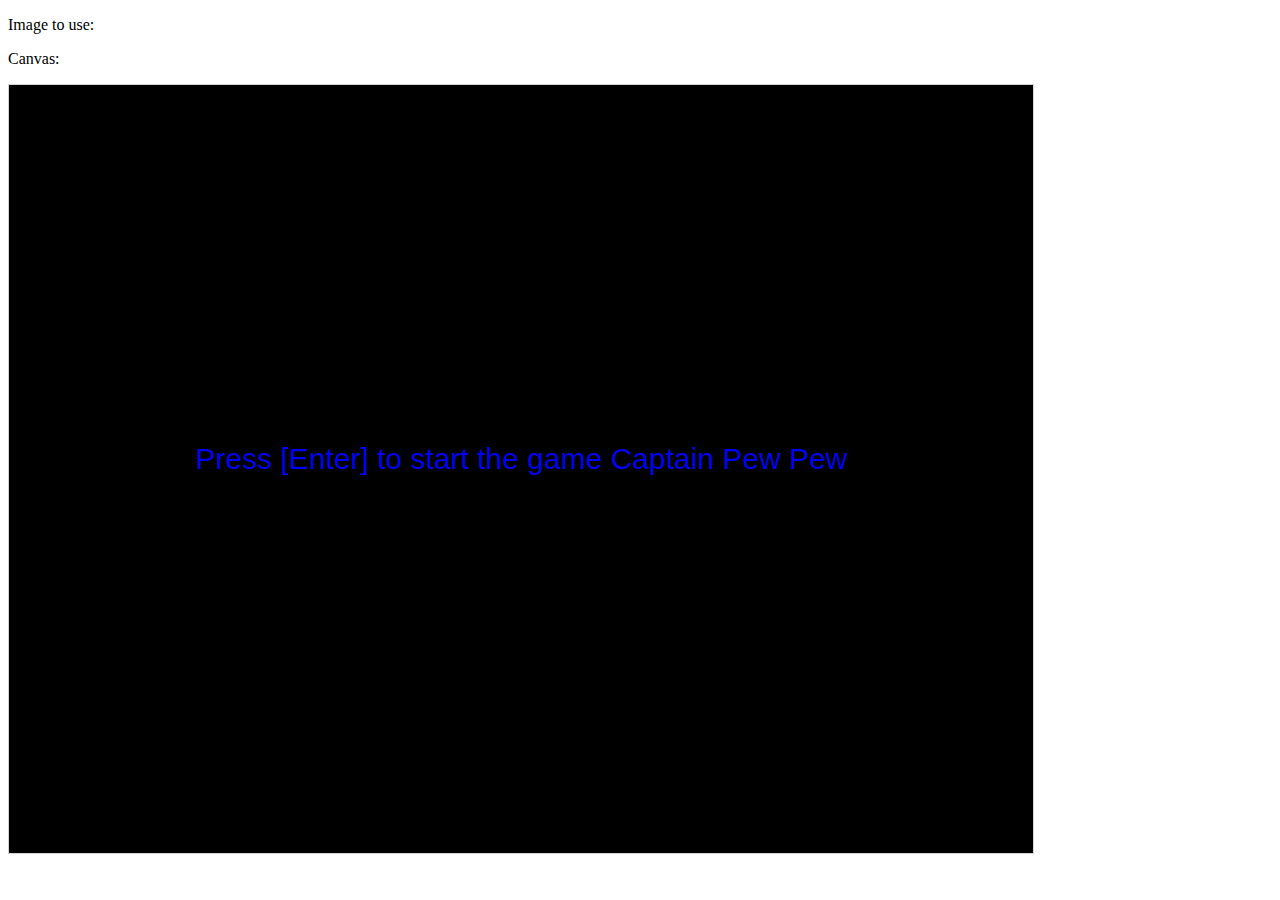
<file: SpaceGame/index.html>
<!DOCTYPE html>
<html>
<head>
  <meta charset="UTF-8" />
  <title>Space Game</title>
</head>
<body>

<p>Image to use:</p>
<p>Canvas:</p>

<canvas id="myCanvas" width="1024" height="768" style="border:1px solid #d3d3d3;">
Your browser does not support the HTML5 canvas tag.</canvas>

<script src="app.js">

</script>

</body>
</html>
</file>
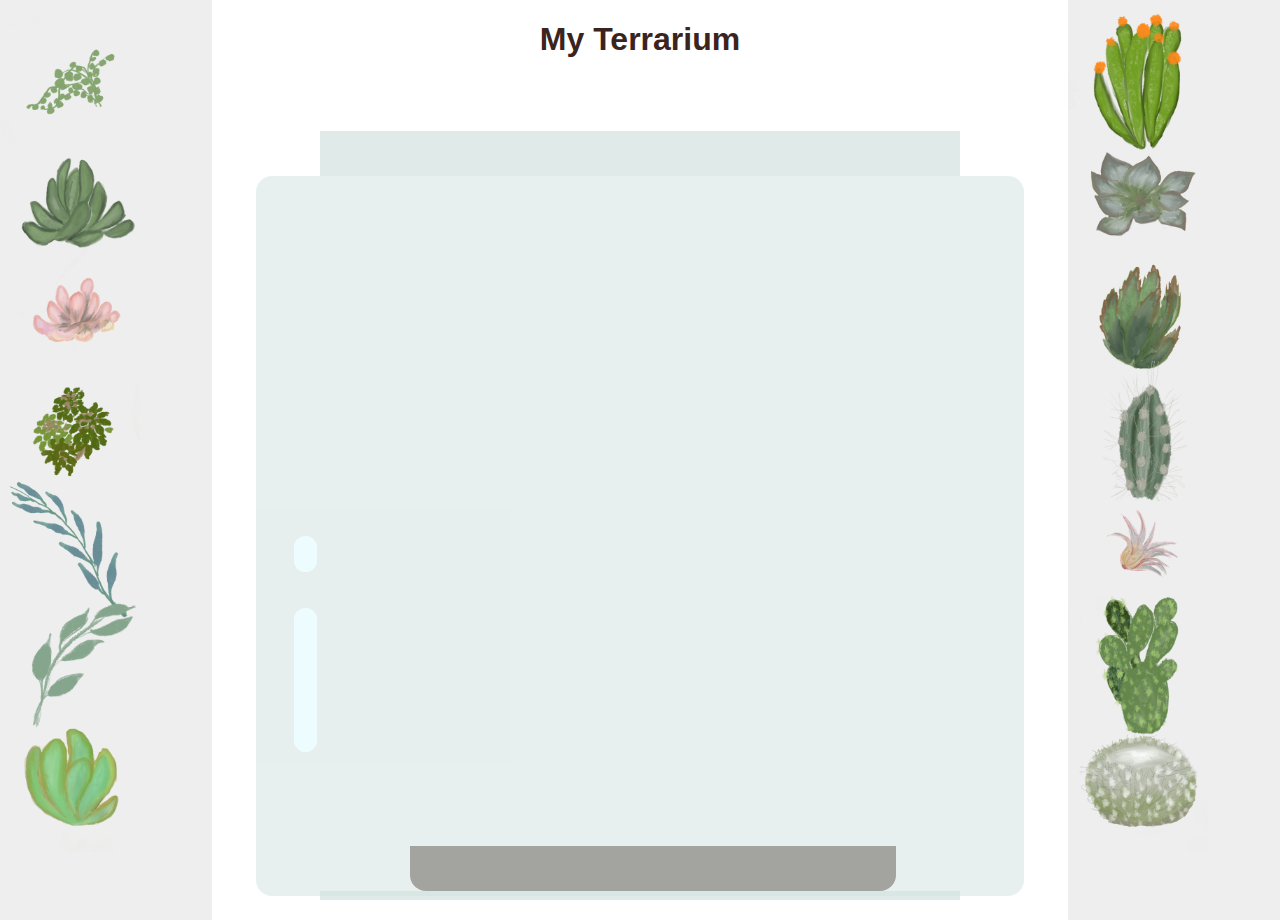
<file: Terrerium/index.html>
<!DOCTYPE html>

<html lang="en">
    <head>
        <title>Virtual Terrarium</title>
        <meta charset="utf-8" />
        <!-- <meta http-equiv="X-UA-Compatible" content="IE=edge" /> -->
        <meta name="viewport" content="width=device-width, initial-scale=1" />
        <link rel="stylesheet" href="./styles.css" />
        <script src="./script.js" defer></script>
    </head>
    <body>
        <h1>My Terrarium</h1>
        <div id="page">

            <!-- left container -->
            <div id="left-container" class="container">
                <div class="plant-holder">
                    <img class="plant" id="plant1" alt="plant" src="./images/plant1.png">
                </div>
                <div class="plant-holder">
                    <img class="plant" id="plant2" alt="plant" src="./images/plant2.png">
                </div>
                <div class="plant-holder">
                    <img class="plant" id="plant3" alt="plant" src="./images/plant3.png">
                </div>
                <div class="plant-holder">
                    <img class="plant" id="plant4" alt="plant" src="./images/plant4.png">
                </div>
                <div class="plant-holder">
                    <img class="plant" id="plant5" alt="plant" src="./images/plant5.png">
                </div>
                <div class="plant-holder">
                    <img class="plant" id="plant6" alt="plant" src="./images/plant6.png">
                </div>
                <div class="plant-holder">
                    <img class="plant" id="plant7" alt="plant" src="./images/plant7.png">
                </div>
            </div>

            <!-- right container -->
            <div id="right-container" class="container">
                <div class="plant-holder">
                    <img class="plant" id="plant8" alt="plant" src="./images/plant8.png">
                </div>
                <div class="plant-holder">
                    <img class="plant" id="plant9" alt="plant" src="./images/plant9.png">
                </div>
                <div class="plant-holder">
                    <img class="plant" id="plant10" alt="plant" src="./images/plant10.png">
                </div>
                <div class="plant-holder">
                    <img class="plant" id="plant11" alt="plant" src="./images/plant11.png">
                </div>
                <div class="plant-holder">
                    <img class="plant" id="plant12" alt="plant" src="./images/plant12.png">
                </div>
                <div class="plant-holder">
                    <img class="plant" id="plant13" alt="plant" src="./images/plant13.png">
                </div>
                <div class="plant-holder">
                    <img class="plant" id="plant14" alt="plant" src="./images/plant14.png">
                </div>
            </div>

            <div id="terrarium">
                <div class="jar-top"></div>
                <div class="jar-walls">
                    <div class="jar-glossy-long"></div>
                    <div class="jar-glossy-short"></div>
                </div>
                <div class="dirt"></div>
                <div class="jar-bottom"></div>
            </div>
        </div>
    </body>
</html>
</file>
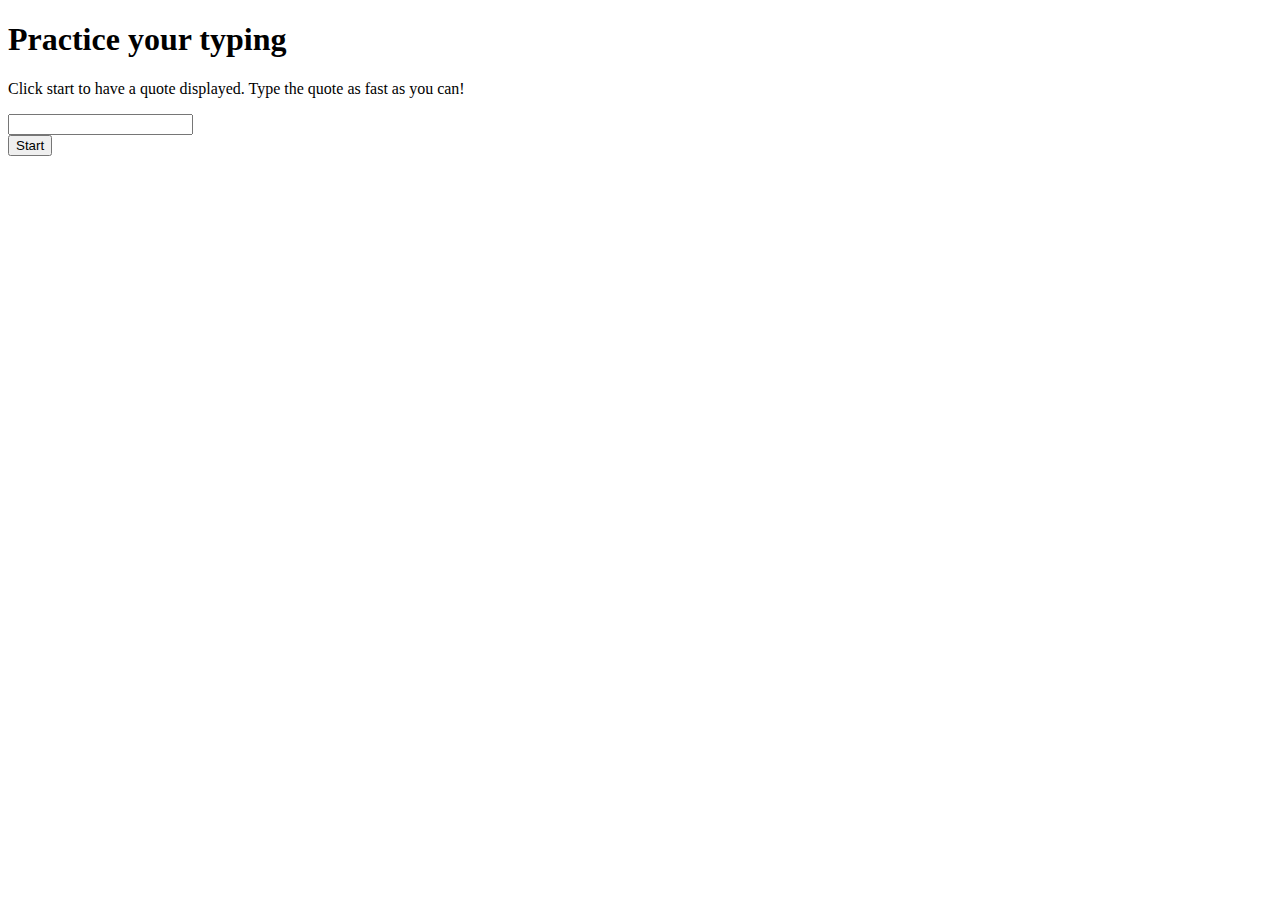
<file: TypingGame/index.html>
<!DOCTYPE html>
<html lang="en">
	<head>
		<meta charset="UTF-8" />
		<title>Typing</title>
		<link rel="stylesheet" href="./style.css" />
	</head>

	<body>
		<h1>Practice your typing</h1>
		<div>Click start to have a quote displayed. Type the quote as fast as you can!</div>

		<p id="quote"></p>
		<p id="message"></p>
		<div>
			<input type="text" aria-label="current word" id="typed-value" />
		</div>
		<div>
			<button id="start" type="button">Start</button>
		</div>
		<script src="./script.js"></script>
	</body>
</html>
</file>
<file: Terrerium/styles.css>
body {
	font-family: helvetica, arial, sans-serif;
}

h1 {
	color: #3a241d;
	text-align: center;
}

#left-container {
	left: 0px;
}

#right-container {
	right: 0px;
}

.container {
	background-color: #eee;
	width: 15%;
	top: 0px;
	position: absolute;
	height: 100%;
	padding: 10px;
}

.plant-holder {
	position: relative;
	height: 13%;
	left: -10px;
}

.plant {
	position: absolute;
	max-width: 120%;
	max-height: 120%;
	z-index: 2;
}

/*https://codepen.io/Rotarepmi/pen/rjpNZY*/

.jar-walls {
	height: 80%;
	width: 60%;
	background: #d1e1df;
	border-radius: 1rem;
	position: absolute;
	bottom: 0.5%;
	left: 20%;
	opacity: 0.5;
	z-index: 1;
}

.jar-top {
	width: 50%;
	height: 5%;
	background: #d1e1df;
	position: absolute;
	bottom: 80.5%;
	left: 25%;
	opacity: 0.7;
	z-index: 1;
}

.jar-bottom {
	width: 50%;
	height: 1%;
	background: #d1e1df;
	position: absolute;
	bottom: 0%;
	left: 25%;
	opacity: 0.7;
}

.dirt {
	width: 38%;
	height: 5%;
	background: #3a241d;
	position: absolute;
	border-radius: 0 0 1rem 1rem;
	bottom: 1%;
	left: 32%;
	opacity: 0.7;
	z-index: -1;
}

.jar-glossy-long {
	width: 3%;
	height: 20%;
	border-radius: 2rem;
	background: #ddfbff;
	position: absolute;
	bottom: 20%;
	left: 5%;
}

.jar-glossy-short {
	width: 3%;
	height: 5%;
	border-radius: 2rem;
	background: #ddfbff;
	position: absolute;
	bottom: 45%;
	left: 5%;
}
</file>
<file: TypingGame/style.css>
.highlight {
	background-color: yellow;
}

.error {
	background-color: lightcoral;
	border-color: red;
}
</file>
